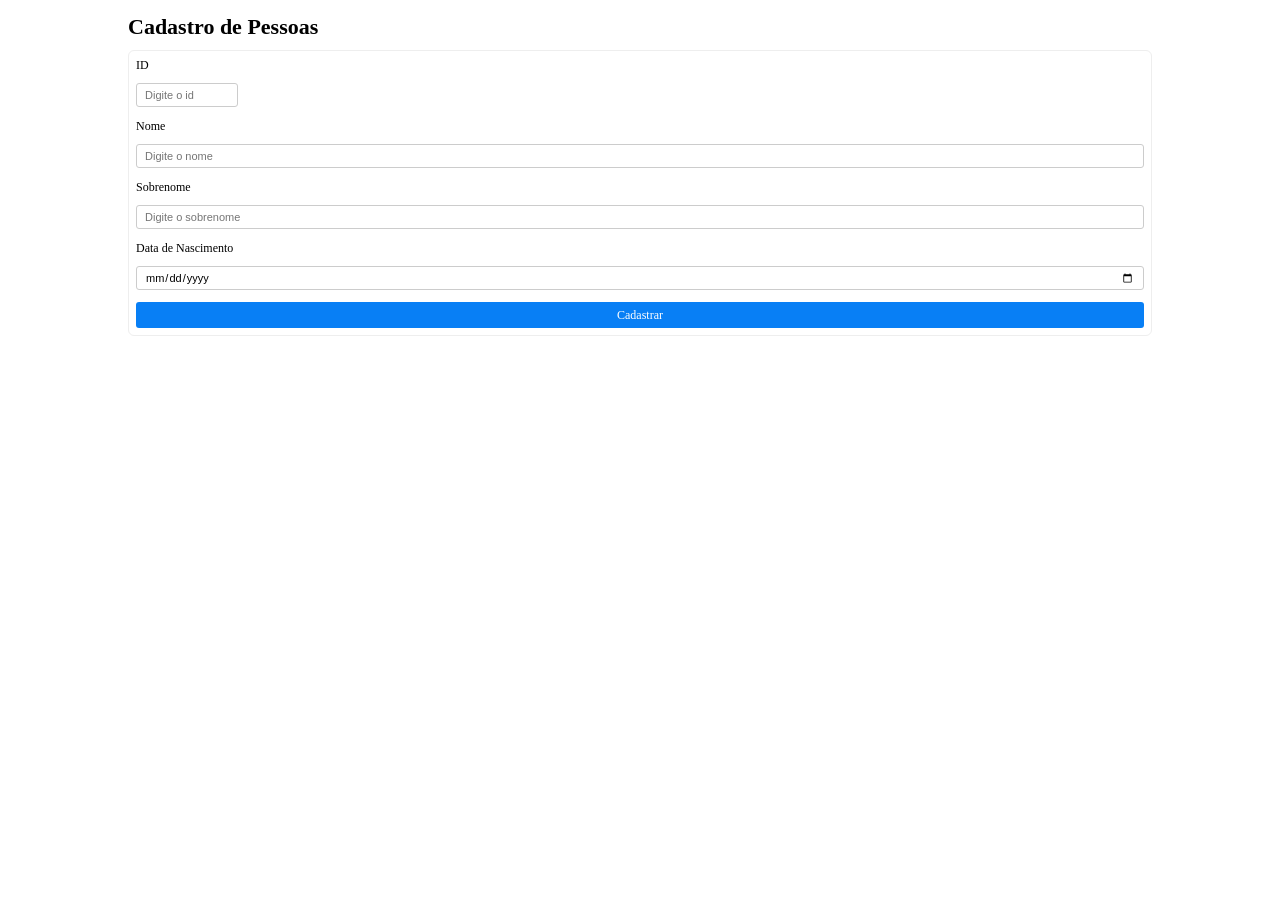
<file: src/app/pages/gestao/cadastro-clientes/cadastro-clientes.html>
<!DOCTYPE html>
<html lang="pt-BR">
<head>
    <meta charset="UTF-8">
    <meta name="viewport" content="width=device-width, initial-scale=1.0">
    <title>Cadastro</title>
    <link rel="stylesheet" href="cadastro-clientes.css">
</head>
<body>
    

<div class="pagina">


    
    <main class="content-container">

        <h1>Cadastro de Pessoas</h1>

        <form class="formulario" (ngSubmit)="Cadastrar()">

            <div class="campo campo-id">
                <label for="id">ID</label>
                <input
                    type="number"
                    id="id"
                    name="id"
                    placeholder="Digite o id"
                    [(ngModel)]="pessoa.id">
            </div>

            <div class="campo">
                <label for="nome">Nome</label>
                <input
                    type="text"
                    id="nome"
                    name="nome"
                    placeholder="Digite o nome"
                    [(ngModel)]="pessoa.Nome"
                    required>
            </div>

            <div class="campo">
                <label for="sobrenome">Sobrenome</label>
                <input
                    type="text"
                    id="sobrenome"
                    name="sobrenome"
                    placeholder="Digite o sobrenome"
                    [(ngModel)]="pessoa.Sobrenome"
                    required>
            </div>

            <div class="campo">
                <label for="dtNascimento">Data de Nascimento</label>
                <input
                    type="date"
                    id="dtNascimento"
                    name="dtNascimento"
                    [(ngModel)]="pessoa.dtNascimento"
                    required>
            </div>

            <button type="submit" class="btn-cadastrar">
                Cadastrar
            </button>

        </form>

    </main>

</div>
</body>
</html>
</file>
<file: src/app/pages/gestao/cadastro-clientes/cadastro-clientes.css>
* {
    margin: 0;
    padding: 0;
    box-sizing: border-box;
}

html,
body {
    width: 100%;
    min-height: 100%;
    font-family: "Times New Roman", serif;
    background-color: white;
}

.pagina {
    width: 100%;
    min-height: 100vh;
    background-color: white;
}

.content-container {
    width: 80%;
    max-width: 1100px;
    margin: 14px auto 30px;
}

h1 {
    font-size: 22px;
    margin-bottom: 10px;
}

.formulario {
    width: 100%;
    padding: 7px;
    border: 1px solid #eee;
    border-radius: 6px;
    background-color: white;
}

.campo {
    width: 100%;
    margin-bottom: 12px;
}

.campo label {
    display: block;
    font-size: 12px;
    margin-bottom: 10px;
}

.campo input {
    width: 100%;
    height: 24px;
    padding: 4px 8px;
    font-family: Arial, sans-serif;
    font-size: 11px;
    border: 1px solid #ccc;
    border-radius: 3px;
    background-color: white;
}

.campo-id input {
    width: 102px;
}

.btn-cadastrar {
    width: 100%;
    height: 26px;
    border: none;
    border-radius: 3px;
    background-color: #087ff5;
    color: white;
    font-family: "Times New Roman", serif;
    font-size: 12px;
    cursor: pointer;
}

.btn-cadastrar:hover {
    background-color: #0069d9;
}

@media (max-width: 600px) {
    .content-container {
        width: 95%;
    }

    h1 {
        font-size: 20px;
    }
}
</file>
